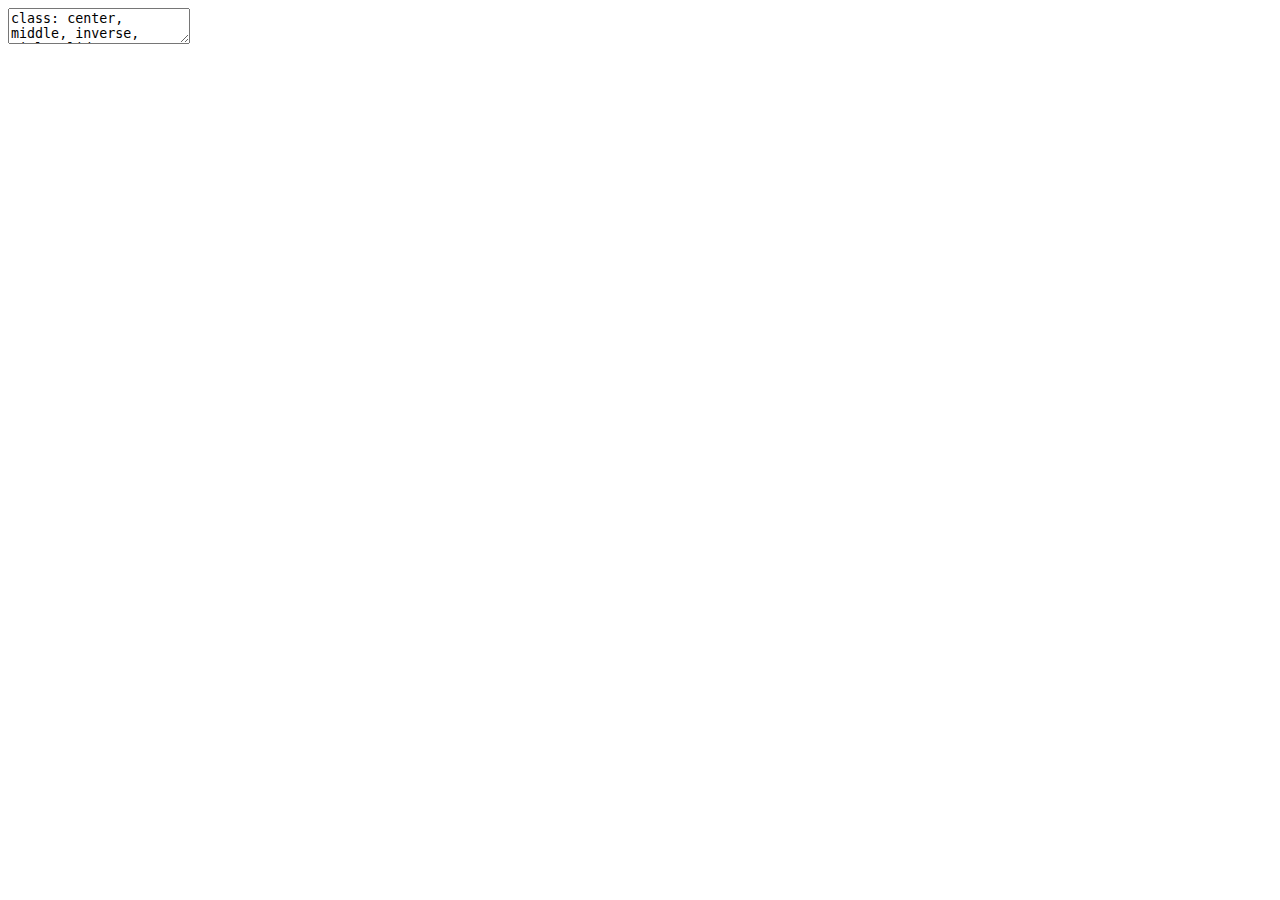
<file: final/Desert-Rose.html>
<!DOCTYPE html>
<html lang="" xml:lang="">
  <head>
    <title>Desert Roses</title>
    <meta charset="utf-8" />
    <meta name="author" content="Aaron, Andrio, Huan, James, Maria, Sameera" />
    <script src="libs/header-attrs-2.25/header-attrs.js"></script>
    <link href="libs/remark-css-0.0.1/default.css" rel="stylesheet" />
    <link href="libs/remark-css-0.0.1/default-fonts.css" rel="stylesheet" />
    <script src="libs/js-cookie-3.0.0/js.cookie.js"></script>
    <script src="libs/peerjs-1.3.1/peerjs.min.js"></script>
    <script src="libs/tiny.toast-1.0.0/toast.min.js"></script>
    <link href="libs/xaringanExtra-broadcast-0.2.6/broadcast.css" rel="stylesheet" />
    <script src="libs/xaringanExtra-broadcast-0.2.6/broadcast.js"></script>
    <script src="libs/freezeframe-5.0.2/freezeframe.min.js"></script>
    <script src="libs/xaringanExtra-freezeframe-0.0.1/freezeframe-init.js"></script>
    <script id="xaringanExtra-freezeframe-options" type="application/json">{"selector":"img[src$=\"gif\"]","trigger":"click","overlay":false,"responsive":true,"warnings":true}</script>
    <script src="libs/fabric-4.3.1/fabric.min.js"></script>
    <link href="libs/xaringanExtra-scribble-0.0.1/scribble.css" rel="stylesheet" />
    <script src="libs/xaringanExtra-scribble-0.0.1/scribble.js"></script>
    <script>document.addEventListener('DOMContentLoaded', function() { window.xeScribble = new Scribble({"pen_color":["#FF0000"],"pen_size":3,"eraser_size":30,"palette":[]}) })</script>
    <script src="libs/mark.js-8.11.1/mark.min.js"></script>
    <link href="libs/xaringanExtra-search-0.0.1/search.css" rel="stylesheet" />
    <script src="libs/xaringanExtra-search-0.0.1/search.js"></script>
    <script>window.addEventListener('load', function() { window.xeSearch = new RemarkSearch({"position":"bottom-left","caseSensitive":false,"showIcon":true,"autoSearch":false}) })</script>
    <script src="libs/clipboard-2.0.6/clipboard.min.js"></script>
    <link href="libs/xaringanExtra-clipboard-0.2.6/xaringanExtra-clipboard.css" rel="stylesheet" />
    <script src="libs/xaringanExtra-clipboard-0.2.6/xaringanExtra-clipboard.js"></script>
    <script>window.xaringanExtraClipboard(null, {"button":"Copy Code","success":"Copied!","error":"Press Ctrl+C to Copy"})</script>
    <link href="libs/tile-view-0.2.6/tile-view.css" rel="stylesheet" />
    <script src="libs/tile-view-0.2.6/tile-view.js"></script>
    <link href="libs/panelset-0.2.6/panelset.css" rel="stylesheet" />
    <script src="libs/panelset-0.2.6/panelset.js"></script>
    <script type="application/json" id="xaringanExtra-editable-docid">{"id":"xd39a514684148dfaa405179d9362315","expires":1}</script>
    <script src="libs/himalaya-1.1.0/himalaya.js"></script>
    <link href="libs/editable-0.2.6/editable.css" rel="stylesheet" />
    <script src="libs/editable-0.2.6/editable.js"></script>
    <script src="libs/xaringanExtra_fit-screen-0.2.6/fit-screen.js"></script>
    <link href="libs/xaringanExtra-extra-styles-0.2.6/xaringanExtra-extra-styles.css" rel="stylesheet" />
  </head>
  <body>
    <textarea id="source">
class: center, middle, inverse, title-slide

.title[
# Desert Roses
]
.subtitle[
## Desertification in Niger
]
.author[
### Aaron, Andrio, Huan, James, Maria, Sameera
]

---



---



---
# Visualisation of Impacts/Risks

.panelset[
.panel[.panel-name[Extreme Heat]


]
.panel[.panel-name[Water Body Loss]


]
]

---
# Justification behind Niger


---
# Definition of Desertification


---
# Niger’s vast potential to turn things around with GGW


---
# Systematic challenges hindering GGW

---
# Our contributions


---
# Methodology Framework

---
# Workflow Phase 1


---
# Workflow Phase 2


---
# Earth Observation Data


---
# Additional Data


---
# Sample Dashboard Preview
&lt;img src="Images/Dashboard Preview 2.png" width="100%" style="display: block; margin: auto;" /&gt;
&lt;div style="text-align: center; margin-top: 20px;"&gt;
    &lt;p&gt;&lt;em&gt;&lt;strong&gt;Source:&lt;/strong&gt; eMapR Lab (2019)&lt;/em&gt;&lt;/p&gt;
&lt;/div&gt;

---
# Sample Dashboard Demo
&lt;img src="Images/Dashboard Demo.gif" width="100%" style="display: block; margin: auto;" /&gt;
&lt;div style="text-align: center; margin-top: 20px;"&gt;
    &lt;p&gt;&lt;em&gt;&lt;strong&gt;Source:&lt;/strong&gt; eMapR Lab (2019)&lt;/em&gt;&lt;/p&gt;
&lt;/div&gt;

---
# Limitations to Our Solutions and Services

.panelset[
.panel[.panel-name[Risk of Violence]
Farmers are reported to fear carrying out reforestation or tree maintenance activities due to the jihadist threat, which could jeopardize the project.

&lt;img src="Images/Nigerian-military-4.jpg" width="50%" style="display: block; margin: auto;" /&gt;

&lt;div style="text-align: center; margin-top: 20px;"&gt;
    &lt;p&gt;&lt;em&gt;&lt;strong&gt;Image Source:&lt;/strong&gt; Reuters (2022)&lt;/em&gt;&lt;/p&gt;
&lt;/div&gt;
]
.panel[.panel-name[Land Conflict]
Need to introduce pastoral corridors to avoid the destruction of agriculture areas and GGW ecosystems, while ensuring access to food and water for the livestock.
&lt;img src="Images/herdersfarmers.png" width="50%" style="display: block; margin: auto;" /&gt;

&lt;div style="text-align: center; margin-top: 20px;"&gt;
    &lt;p&gt;&lt;em&gt;&lt;strong&gt;Image Source:&lt;/strong&gt; Human Rights Watch (2014)&lt;/em&gt;&lt;/p&gt;
&lt;/div&gt;
]

.panel[.panel-name[Risk of Monoculture]

Focusing restoration effort using only few species may expose them to widespread disease setting back any progress made, while irreversibly affecting the ecosystem 
&lt;img src="Images/field-of-rapeseeds-4198057_1920.jpg" width="50%" style="display: block; margin: auto;" /&gt;

&lt;div style="text-align: center; margin-top: 20px;"&gt;
    &lt;p&gt;&lt;em&gt;&lt;strong&gt;Image Source:&lt;/strong&gt; Pixabay (2017)&lt;/em&gt;&lt;/p&gt;
&lt;/div&gt;
]
]

---
&lt;!-- # Recommended Action Plans --&gt;
&lt;!-- ```{r echo=FALSE, out.width='100%', fig.align='center'} --&gt;
&lt;!-- knitr::include_graphics('Images/Action Plan.png') --&gt;
&lt;!-- ``` --&gt;

---
# Project Timeline



---
# Project Costing



---


# References



---

class: center, middle

# Thank You

    </textarea>
<style data-target="print-only">@media screen {.remark-slide-container{display:block;}.remark-slide-scaler{box-shadow:none;}}</style>
<script src="https://remarkjs.com/downloads/remark-latest.min.js"></script>
<script>var slideshow = remark.create({
"highlightStyle": "github",
"highlightLines": true,
"countIncrementalSlides": false
});
if (window.HTMLWidgets) slideshow.on('afterShowSlide', function (slide) {
  window.dispatchEvent(new Event('resize'));
});
(function(d) {
  var s = d.createElement("style"), r = d.querySelector(".remark-slide-scaler");
  if (!r) return;
  s.type = "text/css"; s.innerHTML = "@page {size: " + r.style.width + " " + r.style.height +"; }";
  d.head.appendChild(s);
})(document);

(function(d) {
  var el = d.getElementsByClassName("remark-slides-area");
  if (!el) return;
  var slide, slides = slideshow.getSlides(), els = el[0].children;
  for (var i = 1; i < slides.length; i++) {
    slide = slides[i];
    if (slide.properties.continued === "true" || slide.properties.count === "false") {
      els[i - 1].className += ' has-continuation';
    }
  }
  var s = d.createElement("style");
  s.type = "text/css"; s.innerHTML = "@media print { .has-continuation { display: none; } }";
  d.head.appendChild(s);
})(document);
// delete the temporary CSS (for displaying all slides initially) when the user
// starts to view slides
(function() {
  var deleted = false;
  slideshow.on('beforeShowSlide', function(slide) {
    if (deleted) return;
    var sheets = document.styleSheets, node;
    for (var i = 0; i < sheets.length; i++) {
      node = sheets[i].ownerNode;
      if (node.dataset["target"] !== "print-only") continue;
      node.parentNode.removeChild(node);
    }
    deleted = true;
  });
})();
// add `data-at-shortcutkeys` attribute to <body> to resolve conflicts with JAWS
// screen reader (see PR #262)
(function(d) {
  let res = {};
  d.querySelectorAll('.remark-help-content table tr').forEach(tr => {
    const t = tr.querySelector('td:nth-child(2)').innerText;
    tr.querySelectorAll('td:first-child .key').forEach(key => {
      const k = key.innerText;
      if (/^[a-z]$/.test(k)) res[k] = t;  // must be a single letter (key)
    });
  });
  d.body.setAttribute('data-at-shortcutkeys', JSON.stringify(res));
})(document);
(function() {
  "use strict"
  // Replace <script> tags in slides area to make them executable
  var scripts = document.querySelectorAll(
    '.remark-slides-area .remark-slide-container script'
  );
  if (!scripts.length) return;
  for (var i = 0; i < scripts.length; i++) {
    var s = document.createElement('script');
    var code = document.createTextNode(scripts[i].textContent);
    s.appendChild(code);
    var scriptAttrs = scripts[i].attributes;
    for (var j = 0; j < scriptAttrs.length; j++) {
      s.setAttribute(scriptAttrs[j].name, scriptAttrs[j].value);
    }
    scripts[i].parentElement.replaceChild(s, scripts[i]);
  }
})();
(function() {
  var links = document.getElementsByTagName('a');
  for (var i = 0; i < links.length; i++) {
    if (/^(https?:)?\/\//.test(links[i].getAttribute('href'))) {
      links[i].target = '_blank';
    }
  }
})();
// adds .remark-code-has-line-highlighted class to <pre> parent elements
// of code chunks containing highlighted lines with class .remark-code-line-highlighted
(function(d) {
  const hlines = d.querySelectorAll('.remark-code-line-highlighted');
  const preParents = [];
  const findPreParent = function(line, p = 0) {
    if (p > 1) return null; // traverse up no further than grandparent
    const el = line.parentElement;
    return el.tagName === "PRE" ? el : findPreParent(el, ++p);
  };

  for (let line of hlines) {
    let pre = findPreParent(line);
    if (pre && !preParents.includes(pre)) preParents.push(pre);
  }
  preParents.forEach(p => p.classList.add("remark-code-has-line-highlighted"));
})(document);</script>

<script>
slideshow._releaseMath = function(el) {
  var i, text, code, codes = el.getElementsByTagName('code');
  for (i = 0; i < codes.length;) {
    code = codes[i];
    if (code.parentNode.tagName !== 'PRE' && code.childElementCount === 0) {
      text = code.textContent;
      if (/^\\\((.|\s)+\\\)$/.test(text) || /^\\\[(.|\s)+\\\]$/.test(text) ||
          /^\$\$(.|\s)+\$\$$/.test(text) ||
          /^\\begin\{([^}]+)\}(.|\s)+\\end\{[^}]+\}$/.test(text)) {
        code.outerHTML = code.innerHTML;  // remove <code></code>
        continue;
      }
    }
    i++;
  }
};
slideshow._releaseMath(document);
</script>
<!-- dynamically load mathjax for compatibility with self-contained -->
<script>
(function () {
  var script = document.createElement('script');
  script.type = 'text/javascript';
  script.src  = 'https://mathjax.rstudio.com/latest/MathJax.js?config=TeX-MML-AM_CHTML';
  if (location.protocol !== 'file:' && /^https?:/.test(script.src))
    script.src  = script.src.replace(/^https?:/, '');
  document.getElementsByTagName('head')[0].appendChild(script);
})();
</script>
  </body>
</html>
</file>
<file: final/libs/remark-css-0.0.1/default.css>
a, a > code {
  color: rgb(249, 38, 114);
  text-decoration: none;
}
.footnote {
  position: absolute;
  bottom: 3em;
  padding-right: 4em;
  font-size: 90%;
}
.remark-code-line-highlighted     { background-color: #ffff88; }

.inverse {
  background-color: #272822;
  color: #d6d6d6;
  text-shadow: 0 0 20px #333;
}
.inverse h1, .inverse h2, .inverse h3 {
  color: #f3f3f3;
}
/* Two-column layout */
.left-column {
  color: #777;
  width: 20%;
  height: 92%;
  float: left;
}
.left-column h2:last-of-type, .left-column h3:last-child {
  color: #000;
}
.right-column {
  width: 75%;
  float: right;
  padding-top: 1em;
}
.pull-left {
  float: left;
  width: 47%;
}
.pull-right {
  float: right;
  width: 47%;
}
.pull-right + * {
  clear: both;
}
img, video, iframe {
  max-width: 100%;
}
blockquote {
  border-left: solid 5px lightgray;
  padding-left: 1em;
}
.remark-slide table {
  margin: auto;
  border-top: 1px solid #666;
  border-bottom: 1px solid #666;
}
.remark-slide table thead th { border-bottom: 1px solid #ddd; }
th, td { padding: 5px; }
.remark-slide thead, .remark-slide tfoot, .remark-slide tr:nth-child(even) { background: #eee }

@page { margin: 0; }
@media print {
  .remark-slide-scaler {
    width: 100% !important;
    height: 100% !important;
    transform: scale(1) !important;
    top: 0 !important;
    left: 0 !important;
  }
}
</file>
<file: final/libs/remark-css-0.0.1/default-fonts.css>
@import url(https://fonts.googleapis.com/css?family=Yanone+Kaffeesatz);
@import url(https://fonts.googleapis.com/css?family=Droid+Serif:400,700,400italic);
@import url(https://fonts.googleapis.com/css?family=Source+Code+Pro:400,700);

body { font-family: 'Droid Serif', 'Palatino Linotype', 'Book Antiqua', Palatino, 'Microsoft YaHei', 'Songti SC', serif; }
h1, h2, h3 {
  font-family: 'Yanone Kaffeesatz';
  font-weight: normal;
}
.remark-code, .remark-inline-code { font-family: 'Source Code Pro', 'Lucida Console', Monaco, monospace; }
</file>
<file: final/libs/xaringanExtra-broadcast-0.2.6/broadcast.css>
.remark-toolbar-link.remark-toolbar-broadcast {
  margin-left: 4px;
  background: white;
  padding: 7px 5px 5px 5px;
  line-height: 1;
}

.remark-toolbar-broadcast-link {
  margin-left: 4px;
}

.t-wrap {
  z-index: 9999;
}
</file>
<file: final/libs/xaringanExtra-scribble-0.0.1/scribble.css>
:root {
  --xe-scribble--pen-color: #FF0000;
  --xe-scribble--button-draw-active-bg: #FF0000;
  --xe-scribble--button-draw-active-fg: #FFFFFF;
  --xe-scribble--button-active-color: #000000;
  --xe-scribble--button-inactive-color: #666666;
}

.xe-scribble__cursor__eraser {
  position: absolute;
  height: 10px;
  width: 10px;
  border-radius: 50%;
  pointer-events: none;
  z-index: 5;
}

.xe-scribble__cursor__eraser.hidden {
  display: none;
}

.xe-scribble {
  position: absolute;
  top: 0px;
  left: 0px;
}

.xe-scribble__canvas__drawing,
.xe-scribble__canvas,
.xe-scribble {
  pointer-events: none;
  z-index: 1;
}

.xe-scribble__canvas__drawing.active {
  pointer-events: all;
}

.xe-scribble__tools {
  position: absolute;
  top: 10px;
  right: 10px;
  pointer-events: all;
  z-index: 101;
  width: 32px;
}

.xe-scribble__button {
  cursor: pointer;
  padding: 3px;
  background: unset;
  border: unset;
  border-radius: 100%;
  width: 100%;
  height: calc(100% - 3px);
  margin-bottom: 5px;
  opacity: 1;
  transition: transform ease-out 100ms, opacity ease-out 80ms;
}

.xe-scribble__button:hover {
  background-color: #eee;
}
.xe-scribble__button.active {
  background-color: #4443;
}

.xe-scribble__tools.minimized > :nth-child(2) {
  opacity: 0;
  transform: translateY(-100%);
  transition: ease-in 100ms, opacity ease-in 80ms;
  z-index: 0;
  pointer-events: none;
}

.xe-scribble__tools.minimized > :nth-child(3) {
  opacity: 0;
  transform: translateY(-200%);
  transition: ease-in 100ms, opacity ease-in 80ms;
  z-index: 0;
  pointer-events: none;
}

.xe-scribble__tools.minimized > :nth-child(4) {
  opacity: 0;
  transform: translateY(-300%);
  transition: ease-in 100ms, opacity ease-in 80ms;
  z-index: 0;
  pointer-events: none;
}

.xe-scribble__button > svg {
  width: 100%;
  height: 100%;
}

.xe-scribble__button__draw,
.xe-scribble__button__erase,
.xe-scribble__button__clear {
  color: var(--xe-scribble--button-inactive-color);
}

.xe-scribble__button__draw:hover,
.xe-scribble__button__erase:hover,
.xe-scribble__button__clear:hover {
  color: var(--xe-scribble--button-active-color);
}

.xe-scribble__button__draw.active {
  color: var(--xe-scribble--button-draw-active-fg);
  background-color: var(--xe-scribble--button-draw-active-bg);
}

.xe-scribble__button__erase.active > svg,
.xe-scribble__button__clear:hover > svg {
  color: var(--xe-scribble--button-active-color);
}

#xe-scribble__colorPicker {
  border-radius: 100%;
  height: 30px;
  width: 30px;
  margin: 0;
  border: none;
  outline: none;
  -webkit-appearance: none;
}

#xe-scribble__colorPicker::-webkit-color-swatch-wrapper {
  padding: 0;
}

#xe-scribble__colorPicker::-webkit-color-swatch {
  border-radius: 100%;
}

#xe-scribble__colorPicker::-moz-color-swatch{
  border: none;
  border-radius: 100%;
}

/* ---
<div id="xe-scribble__tools">
  <button class="xe-scribble__button xe-scribble__button__draw active"><svg></svg></button>
  <button class="xe-scribble__button xe-scribble__button__erase"><svg></svg></button>
  <button class="xe-scribble__button xe-scribble__button__clear"><svg></svg></button>
  <input id="xe-scribble__colorPicker" class="xe-scribble__button" type="color" value="rgba(0, 0, 0, 1)">
</div>

#f44336 #E91E63 #9C27B0 #673AB7  #3F51B5 #2196F3 #03A9F4 #00BCD4 #009688 #4CAF50 #8BC34A #CDDC39 #FFEB3B #FFC107 #FF9800 #FF5722 #795548 #9E9E9E #000000 #FFFFFF
---*/

@media print {
  .xe-scribble__tools {
    display: none;
  }
}
</file>
<file: final/libs/xaringanExtra-search-0.0.1/search.css>
:root {
  --search-icon-fill: rgba(128, 128, 128, 0.5);
  --search-input-background: rgb(204, 204, 204);
  --search-input-foreground: black;
  --search-match-background: rgba(255, 196, 136, 0.75);
  --search-input-border: 1px solid rgb(249, 38, 114);
  --search-match-foreground: black;
  --search-match-current-background: rgba(255, 136, 255, 0.75);
  --search-match-current-foreground: black;
}

div.search {
  position: absolute;
  top: 1em;
}

div.search form {
  display: none;
  animation: fadeIn 250ms ease-out 1;
}

div.search.search-input-visible form {
  display: inline-block;
}

div.search form input {
  background-color: var(--search-input-background);
  color: var(--search-input-foreground);

  border: var(--search-input-border);
  padding: 3px;
  width: 10em;
}

div.search a {
  padding: 0 0.5em;
}

div.search #search-open {
  cursor: pointer;
  display: none;
  animation: fadeIn 250ms ease-out 1;
}

@keyframes fadeIn {
  0% { opacity: 0 }
  100% { opacity: 1 }
}

div.search.search-icon-visible #search-open {
  display: inline-block;
}

div.search #search-open svg {
  fill: var(--search-icon-fill);
  vertical-align: bottom;
  margin-bottom: -4px;
}

div.search #search-next{
  display: none;
}

span.match.current-match {
  background-color: var(--search-match-current-background);
  color: var(--search-match-current-foreground);
}

span.match {
  padding: 1px;
  background-color: var(--search-match-background);
  color: var(--search-match-foreground);
  transition: background-color 200ms ease-in-out, color 200ms ease-in-out;
}
</file>
<file: final/libs/xaringanExtra-clipboard-0.2.6/xaringanExtra-clipboard.css>
.xaringanextra-clipboard-button {
	position: absolute;
	top: 0;
	right: 0;
	font-size: 0.8em;
	padding: 0.5em;
	display: none;
	background-color: transparent;
	border: none;
	opacity: 0.5;
	border-radius: 0;
}

.xaringanextra-clipboard-button:hover {
	background-color: rgba(0, 0, 0, 0.1);
	border: none;
	opacity: 1;
}

:hover > .xaringanextra-clipboard-button {
	display: block;
	transform: translateY(0);
}
</file>
<file: final/libs/tile-view-0.2.6/tile-view.css>
.remark__tile-view * {
  box-sizing: border-box;
}

.remark__tile-view {
  background: lightgray;
  position: relative;
  width: 100%;
  height: 100%;
  padding: 3em;
  font-size: 18px;
  box-sizing: border-box;
  overflow: scroll;
}

.remark__tile-view__header {
  text-align: center;
}

.remark__tile-view__tiles {
  display: grid;
  /* Set column width in JS */
  /* grid-template-columns: repeat(auto-fill, minmax(300px, 1fr)); */
  justify-items: center;
}

.remark__tile-view__tile {
  position: relative;
  margin: 0.5em;
  padding: 0.5em;
}

.remark__tile-view__slide-container {
  margin: 0 auto;
}

.remark__tile-view__tile--current {
  background: #ffd863;
  border: 5px solid #ffd863;
  margin: calc(0.5em - 5px);
  border-radius: 0;
}

.remark__tile-view__tile--seen {
  opacity: 0.5;
}

.remark__tile-view__tile:hover {
  /* background: #993d70; */
  background: #44bc96;
  opacity: 1;
}
</file>
<file: final/libs/panelset-0.2.6/panelset.css>
/* prefixed by https://autoprefixer.github.io (PostCSS: v7.0.23, autoprefixer: v9.7.3) */

.panelset {
  width: 100%;
  position: relative;
  --panel-tabs-border-bottom: #ddd;
  --panel-tabs-sideways-max-width: 25%;
  --panel-tab-foreground: currentColor;
  --panel-tab-background: unset;
  --panel-tab-active-foreground: currentColor;
  --panel-tab-active-background: unset;
  --panel-tab-hover-foreground: currentColor;
  --panel-tab-hover-background: unset;
  --panel-tab-active-border-color: currentColor;
  --panel-tab-hover-border-color: currentColor;
  --panel-tab-inactive-opacity: 0.5;
  --panel-tab-font-family: inherit;
}

.panelset * {
  box-sizing: border-box;
}

.panelset .panel-tabs {
  display: -webkit-box;
  display: flex;
  flex-wrap: wrap;
  -webkit-box-orient: horizontal;
  -webkit-box-direction: normal;
          flex-direction: row;
  -webkit-box-pack: start;
          justify-content: start;
  -webkit-box-align: center;
          align-items: center;
  overflow-y: visible;
  overflow-x: auto;
  -webkit-overflow-scrolling: touch;
  padding: 0 0 2px 0;
  box-shadow: inset 0 -2px 0px var(--panel-tabs-border-bottom);
}

.panelset .panel-tabs * {
  -webkit-transition: opacity 0.5s ease;
  transition: opacity 0.5s ease;
}

.panelset .panel-tabs .panel-tab {
  min-height: 50px;
  display: -webkit-box;
  display: flex;
  -webkit-box-pack: center;
          justify-content: center;
  -webkit-box-align: center;
          align-items: center;
  padding: 0.5em 1em;
  font-family: var(--panel-tab-font-family);
  opacity: var(--panel-tab-inactive-opacity);
  border-top: 2px solid transparent;
  border-bottom: 2px solid transparent;
  margin-bottom: -2px;
  color: var(--panel-tab-foreground);
  background-color: var(--panel-tab-background);
  list-style: none;
  z-index: 5;
}

.panelset .panel-tabs .panel-tab > a {
  color: currentColor;
  text-decoration: none;
  border: none;
  width: 100%;
  height: 100%;
}

.panelset .panel-tabs .panel-tab > a:focus {
  outline: none;
  text-decoration: none;
  border: none;
}

.panelset .panel-tabs .panel-tab > a:hover {
  text-decoration: none;
  border: none;
}

.panelset .panel-tabs .panel-tab:hover {
  border-bottom-color: var(--panel-tab-hover-border-color);
  color: var(--panel-tab-hover-foreground);
  background-color: var(--panel-tab-hover-background);
  opacity: 1;
  cursor: pointer;
  z-index: 10;
}

.panelset .panel-tabs .panel-tab:focus {
  outline: none;
  color: var(--panel-tab-hover-foreground);
  border-bottom-color: var(--panel-tab-hover-border-color);
  background-color: var(--panel-tab-hover-background);
}

.panelset .panel-tabs .panel-tab.panel-tab-active {
  border-top-color: var(--panel-tab-active-border-color);
  color: var(--panel-tab-active-foreground);
  background-color: var(--panel-tab-active-background);
  opacity: 1;
}

.panelset .panel {
  display: none;
}

.panelset .panel-active {
  display: block;
}

/* ---- Sideways Panelset ---- */

@media (min-width: 480px) {
  .panelset.sideways {
    display: flex;
    flex-direction: row;
  }

  .panelset.sideways .panel-tabs {
    box-shadow: none;
    flex-direction: column;
    align-items: start;
    margin: 0;
    margin-right: 1em;
    border-right: 2px solid var(--panel-tabs-border-bottom);
    max-width: var(--panel-tabs-sideways-max-width);
  }

  .panelset.sideways .panel {
    max-width: calc(100% - var(--panel-tabs-sideways-max-width) - 1em);
  }

  .panelset.sideways .panel-tabs .panel-tab {
    border-top: unset;
    border-bottom: unset;
    padding-left: 0;
  }

  .panelset.sideways.right {
    flex-direction: row-reverse;
    justify-content: space-between;
  }

  .panelset.sideways.right {
  	text-align: inherit;
  }

  .panelset.sideways.right .panel-tabs {
    align-items: end;
    margin-right: 0;
    margin-left: 1em;
    border-right: unset;
    border-left: 2px solid var(--panel-tabs-border-bottom);
  }

  .panelset.sideways.right .panel-tabs .panel-tab {
    padding-left: 1em;
    width: 100%;
  }

  .panelset.sideways.right .panel-tabs .panel-tab a {
    text-align: right;
  }
}

/*
  This next part repeats the same CSS inside the @media query above but with
  remarkjs-specific classes to ensure that sideways panelsets are always used.
  In the future, we could use @container queries instead once they're availble.
*/

.remark-container .panelset.sideways {
  display: flex;
  flex-direction: row;
}

.remark-container .panelset.sideways .panel-tabs {
  box-shadow: none;
  flex-direction: column;
  align-items: start;
  margin: 0;
  margin-right: 1em;
  border-right: 2px solid var(--panel-tabs-border-bottom);
  max-width: var(--panel-tabs-sideways-max-width);
}

.remark-container .panelset.sideways .panel {
  max-width: calc(100% - var(--panel-tabs-sideways-max-width) - 1em);
}

.remark-container .panelset.sideways .panel-tabs .panel-tab {
  border-top: unset;
  border-bottom: unset;
  padding-left: 0;
}

.remark-container .panelset.sideways.right {
  flex-direction: row-reverse;
  justify-content: space-between;
}

.remark-container .panelset.sideways.right {
	text-align: inherit;
}

.remark-container .panelset.sideways.right .panel-tabs {
  align-items: end;
  margin-right: 0;
  margin-left: 1em;
  border-right: unset;
  border-left: 2px solid var(--panel-tabs-border-bottom);
}

.remark-container .panelset.sideways.right .panel-tabs .panel-tab {
  padding-left: 1em;
  width: 100%;
}

.remark-container .panelset.sideways.right .panel-tabs .panel-tab a {
  text-align: right;
}
</file>
<file: final/libs/editable-0.2.6/editable.css>
[contenteditable] {
  outline-offset: 5px;
  transition: outline-offset 0.25s linear;
}

[contenteditable]:hover {
  outline: 1px dashed #ccc;
}

[contenteditable]:focus {
	outline: 1px solid #bbb;
  outline-offset: 10px;
  transition: outline-offset 0.5s linear;
}

.xe-editable_is-editing.remark-container.remark-presenter-mode.remark-pause-mode .remark-pause,
.xe-editable_is-editing.remark-container.remark-presenter-mode.remark-pause-mode .remark-backdrop {
 display: none;
}
</file>
<file: final/libs/xaringanExtra-extra-styles-0.2.6/xaringanExtra-extra-styles.css>
/* Line Hover Indicator */
.remark-code-line:hover {
  font-weight: bold;
  opacity: 1 !important;
}

.remark-code-line:hover:before {
  content: "\25B6";
  color: #6d7e8a;
  position: absolute;
  transform: translateX(-1.2em);
  animation: hover 0.66s alternate 8 cubic-bezier(0.445, 0.05, 0.55, 0.95);
}

@keyframes hover {
  0% {
    transform: translateX(-1.2em);
  }
  100% {
    transform: translateX(-0.8em);
  }
}
/* Mute highlighted line */
.remark-code-has-line-highlighted .remark-code-line:not(.remark-code-line-highlighted) {
  opacity: 0.4;
}

/* Override highlight color */
.remark-code-line-highlighted {
  background-color: inherit;
}
</file>
